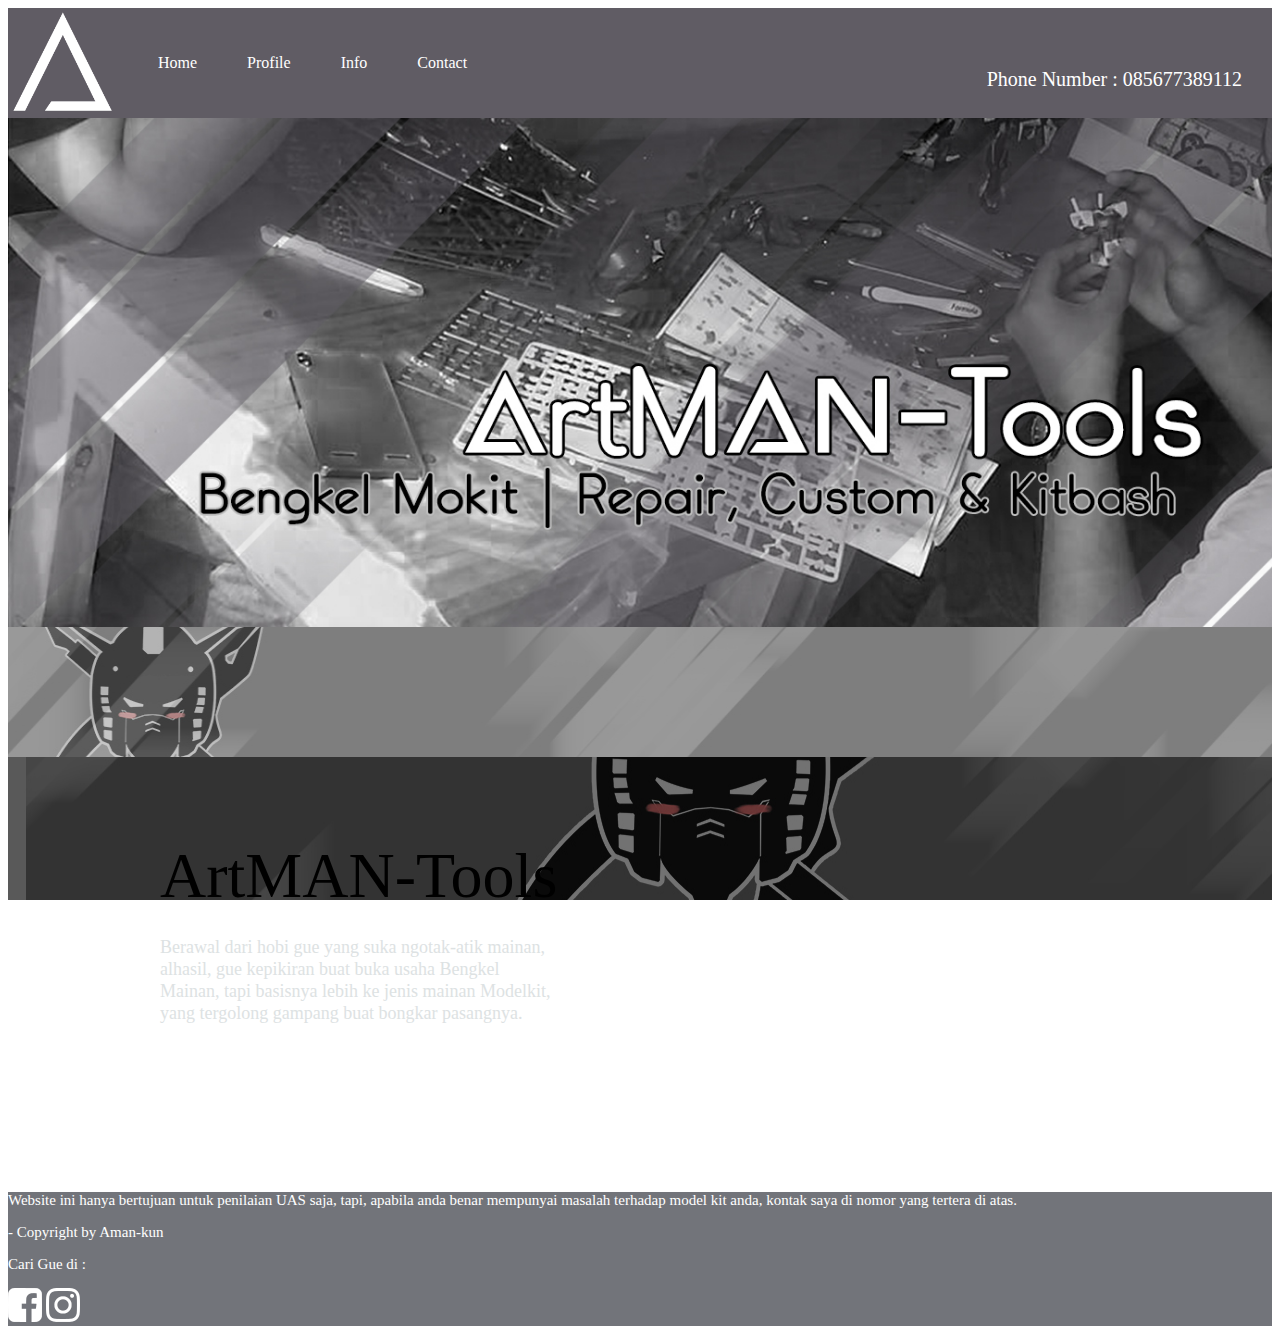
<file: index.html>
<!doctype html>
<html>
  <head>
    <title>Home</title>
    <link rel="stylesheet" type="text/css" href="style.css">
  </head>
  
  <body>
    <div id="menu">
      
        <a href="index.html"><img src="img/logico.png" alt="logo" id="logo" /></a>
       
        
        <ul id="isi-menu">
         
          <li>
            <a href="index.html">Home</a>
          </li>
          
          <li>
            <a href="profile.html">Profile</a>
          </li>
          
          <li>
            <a href="info.html">Info</a>
          </li>
          
          <li>
            <a href="contact.html">Contact</a>
          </li>
        </ul>
        <p id="kontak-hp">
            Phone Number : 085677389112
        </p>
    </div>
    <div id="slide">
        <img alt+"slide" 
             src="img/slide00.jpg"
              />
    </div>
    
    
    <div id="dipercaya">
      <p>
         <!--dipercaya Dipercaya Oleh :-->
          <div id="grid">
          <img alt="Space" src="img/grid.jpg">
          </div>
      </p>
    </div>
    
    <!-- Pembeda -->
    <div id= "Art">
      <div id= "bungkus-Art">
        <h2>
          <div id="judul-Art">
            ArtMAN-Tools
          </div>
        </h2>
          <p>
             Berawal dari hobi gue yang suka ngotak-atik mainan, alhasil, gue kepikiran buat buka usaha Bengkel Mainan, tapi basisnya lebih ke jenis mainan Modelkit, yang tergolong gampang buat bongkar pasangnya.
      </div>
    </div>
    

 
<div id= "footer">
   Website ini hanya bertujuan untuk penilaian UAS saja, tapi, apabila anda benar mempunyai masalah terhadap model kit anda, kontak saya di nomor yang tertera di atas.
   <p>
     - Copyright by Aman-kun
  </p>
					<p>Cari Gue di :</p>
						<img id="facebook" alt="medsos facebook" src="img/facebook.png" />
						<img id="instagram" alt="medsos instagram" src="img/instagram.png" />
		
</div>
      

</div>
    
  </body>
</html>
</file>
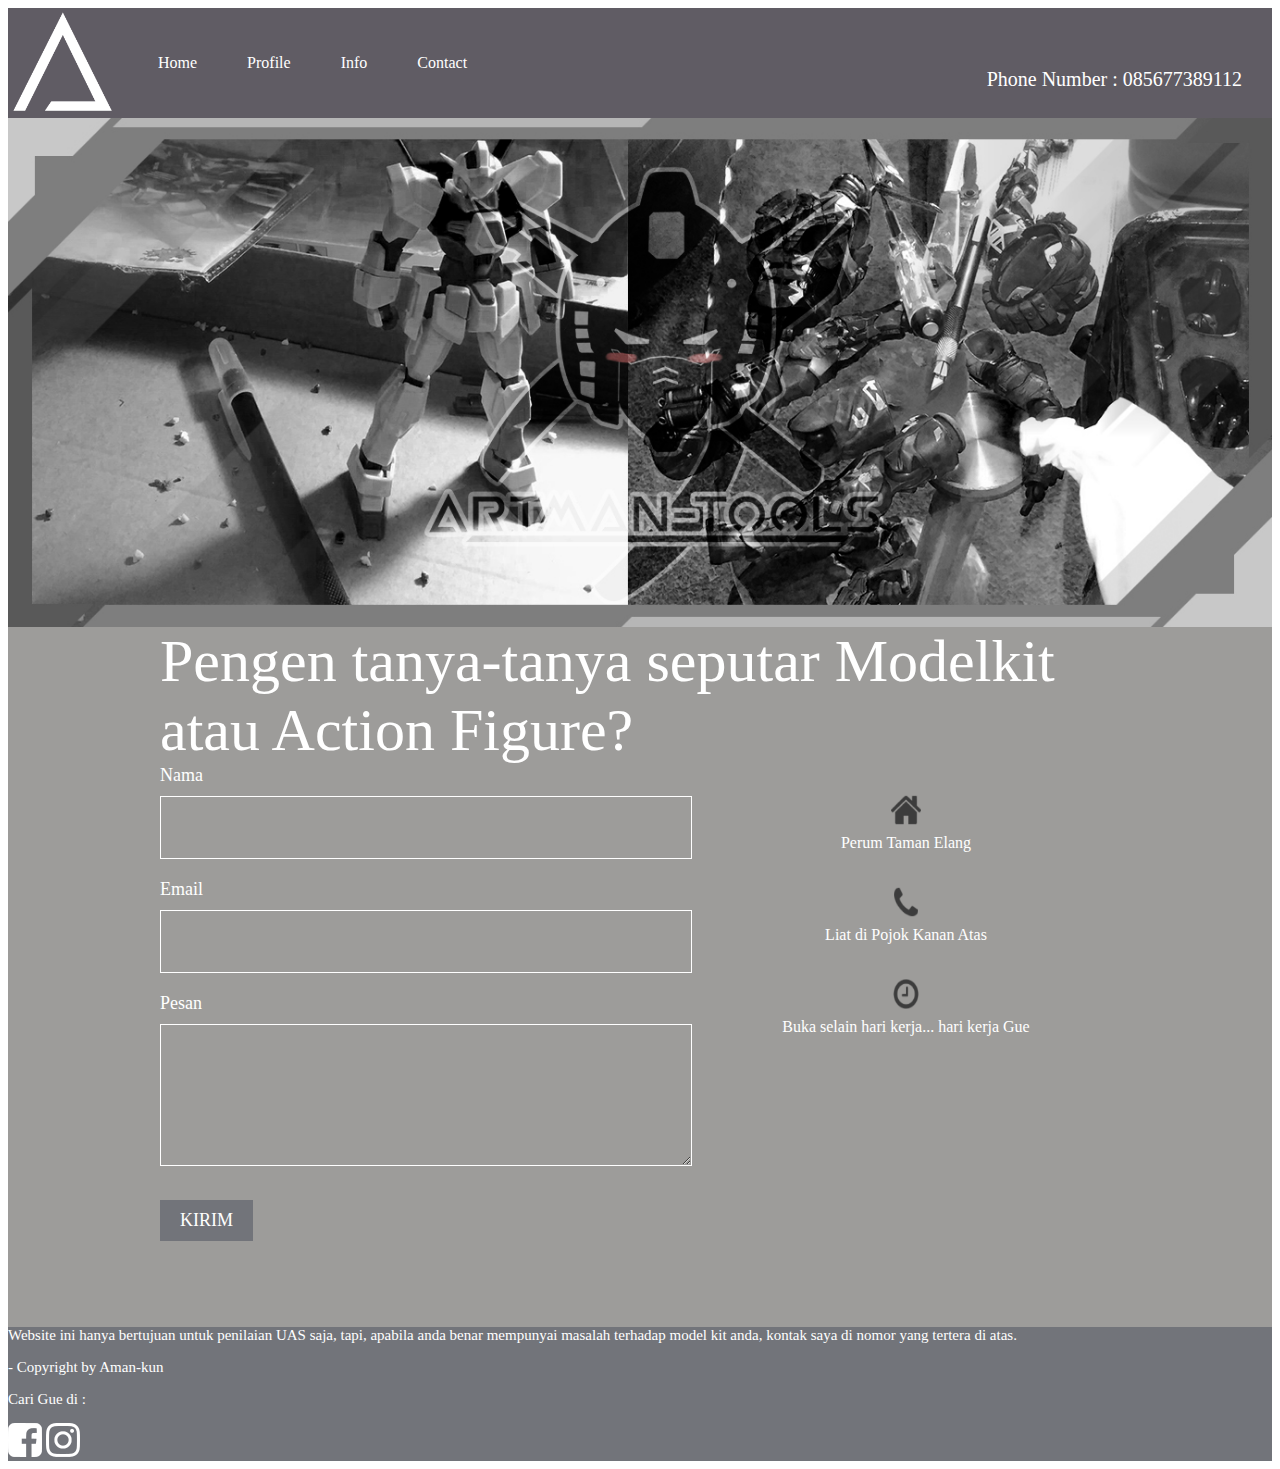
<file: contact.html>
<!doctype html>
<html>
  <head>
    <title>Contact Us</title>
    <link rel="stylesheet" type="text/css" href="style.css">
  </head>
  
  <body>
    <div id="menu">
       <a href="index.html"><img src="img/logico.png" alt="logo" id="logo" /></a>
        <ul id="isi-menu">
         
          <li>
            <a href="index.html">Home</a>
          </li>
          
          <li>
            <a href="profile.html">Profile</a>
          </li>
          
          <li>
            <a href="info.html">Info</a>
          </li>
          
          <li>
            <a href="contact.html">Contact</a>
          </li>
        </ul>
        <p id="kontak-hp">
            Phone Number : 085677389112
        </p>
    </div>
    <div id="slide">
        <img alt+"slide" 
             src="img/slide2.jpg"
              />
    </div>
    
  <div id="isi">
		
			<div id="contact">
				<div id="bungkus-contact">
					<span class="judul">Pengen tanya-tanya seputar Modelkit atau Action Figure?</span></h2>

					<div id="form">
						<form action="#" method="post">
							<label for="form_nama">Nama</label>
							<input type="text" name="nama" id="form_nama" /> <br />

							<label for="form_email">Email</label>
							<input type="text" name="email" id="form_email" /> <br />

							<label for="form_pesan" id="pesan">Pesan</label>
							<textarea name="pesan" id="form_pesan"></textarea> <br />

							<input type="submit" name="kirim" value="KIRIM" id="form_kirim" class="tombol" />
						</form>
					</div>

					<div id="address">
						<img alt="home icon" src="img/home-icon.png" id="home" />
						<p>Perum Taman Elang</p>
						<img alt="phone icon" src="img/phone-icon.png" id="phone"/>
						<p>Liat di Pojok Kanan Atas</p>
						<img alt="phone icon" src="img/clock-icon.png" id="clock"/>
						<p>Buka selain hari kerja... hari kerja Gue</p>
					</div>
				</div>
			</div>
  
  
 
<div id= "footer">
       Website ini hanya bertujuan untuk penilaian UAS saja, tapi, apabila anda benar mempunyai masalah terhadap model kit anda, kontak saya di nomor yang tertera di atas.
   <p>
     - Copyright by Aman-kun
  </p>
	<p>Cari Gue di :</p>
						<img id="facebook" alt="medsos facebook" src="img/facebook.png" />
						<img id="instagram" alt="medsos instagram" src="img/instagram.png" />
		
</div>
    
  </body>
</html>
</file>
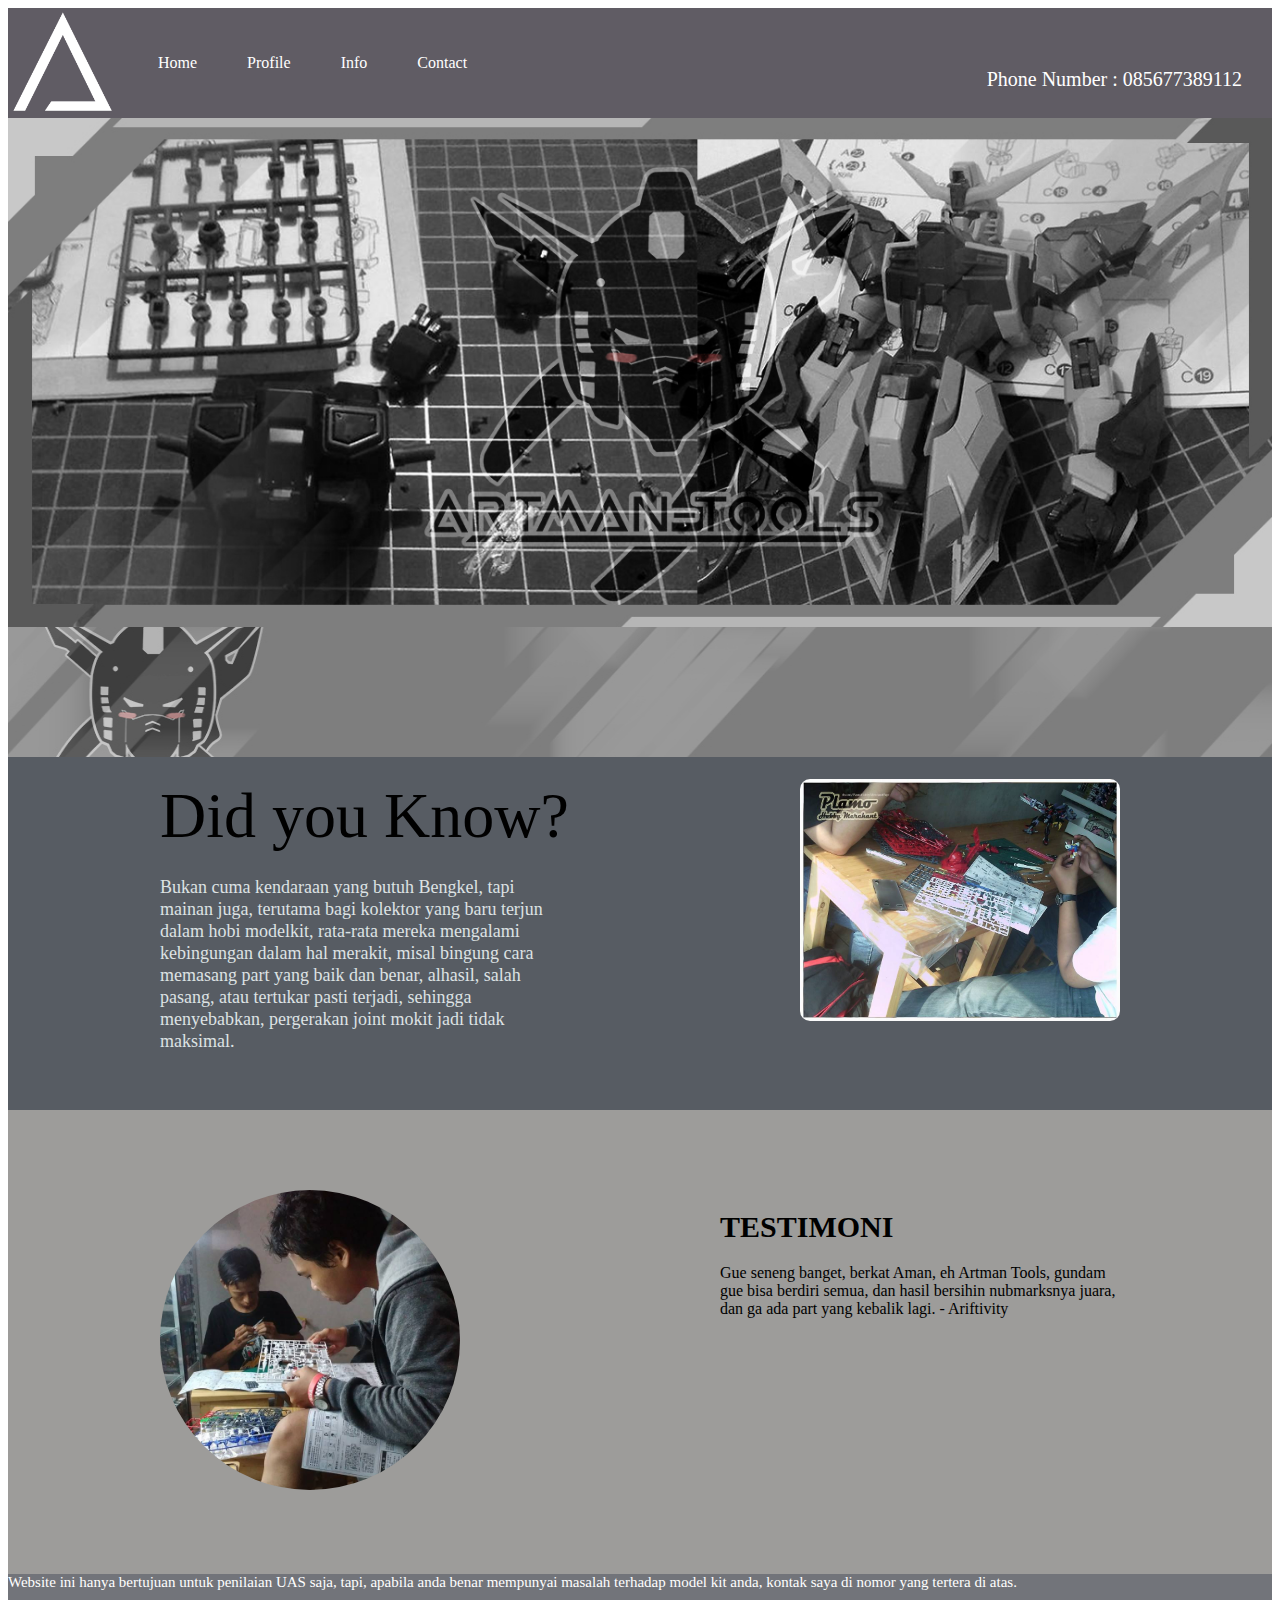
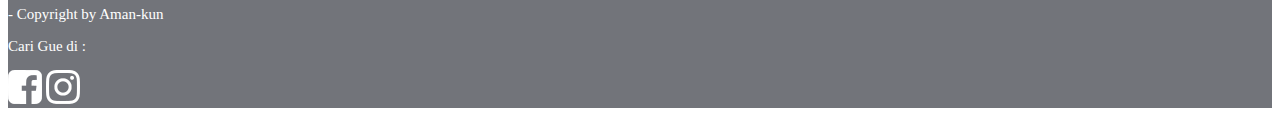
<file: info.html>
<!doctype html>
<html>
  <head>
    <title>Info</title>
    <link rel="stylesheet" type="text/css" href="style.css">
  </head>
  
  <body>
    <div id="menu">
        <a href="index.html"><img src="img/logico.png" alt="logo" id="logo" /></a>
        
        <ul id="isi-menu">
         
          <li>
            <a href="index.html">Home</a>
          </li>
          
          <li>
            <a href="profile.html">Profile</a>
          </li>
          
          <li>
            <a href="info.html">Info</a>
          </li>
          
          <li>
            <a href="contact.html">Contact</a>
          </li>
        </ul>
        <p id="kontak-hp">
            Phone Number : 085677389112
        </p>
    </div>
    <div id="slide">
        <img alt+"slide" 
             src="img/slide1.jpg"
              />
    </div>
    
    
    <div id="dipercaya">
      <p>
         <!--dipercaya Dipercaya Oleh :-->
          <div id="grid">
          <img alt="Space" src="img/grid.jpg">
          </div>
      </p>
    </div>
    
    <!-- Pembeda -->
    <div id= "pembeda">
      <div id= "bungkus-pembeda">
        <img alt=""src="img/build2.jpg" />
        <h2>
          <!--<div id="subjudul-pembeda">
            Yang Membuat DMBA
          </div>-->
          
          <div id="judul-pembeda">
            Did you Know?
          </div>
        </h2>
          <p>
             Bukan cuma kendaraan yang butuh Bengkel, tapi mainan juga, terutama bagi kolektor yang baru terjun dalam hobi modelkit, rata-rata mereka mengalami kebingungan dalam hal merakit, misal bingung cara memasang part yang baik dan benar, alhasil, salah pasang, atau tertukar pasti terjadi, sehingga menyebabkan, pergerakan joint mokit jadi tidak maksimal.
          </p>
      </div>
    </div>
    
  <!-- testimoni -->
  <div id= "testimoni">
    <div id= "bungkus-testimoni">
      <img alt=""src="img/arif.jpg" />
      <div id= "isi-testimoni">
      <h2>
        <!--<div id= "subjudul-testimoni">
            Kami Di Mata Klien
        </div>-->
        <div id= "judul-testimoni">
            TESTIMONI
        </div>
       </h2>
       <p>
          Gue seneng banget, berkat Aman, eh Artman Tools, gundam gue bisa berdiri semua, dan hasil bersihin nubmarksnya juara, dan ga ada part yang kebalik lagi. - Ariftivity 
       
       </p>
      </div> 
    </div>
  </div>
 
<div id= "footer">
       Website ini hanya bertujuan untuk penilaian UAS saja, tapi, apabila anda benar mempunyai masalah terhadap model kit anda, kontak saya di nomor yang tertera di atas.
   <p>
     - Copyright by Aman-kun
  </p>
	<p>Cari Gue di :</p>
						<img id="facebook" alt="medsos facebook" src="img/facebook.png" />
						<img id="instagram" alt="medsos instagram" src="img/instagram.png" />
		
</div>
    
  </body>
</html>
</file>
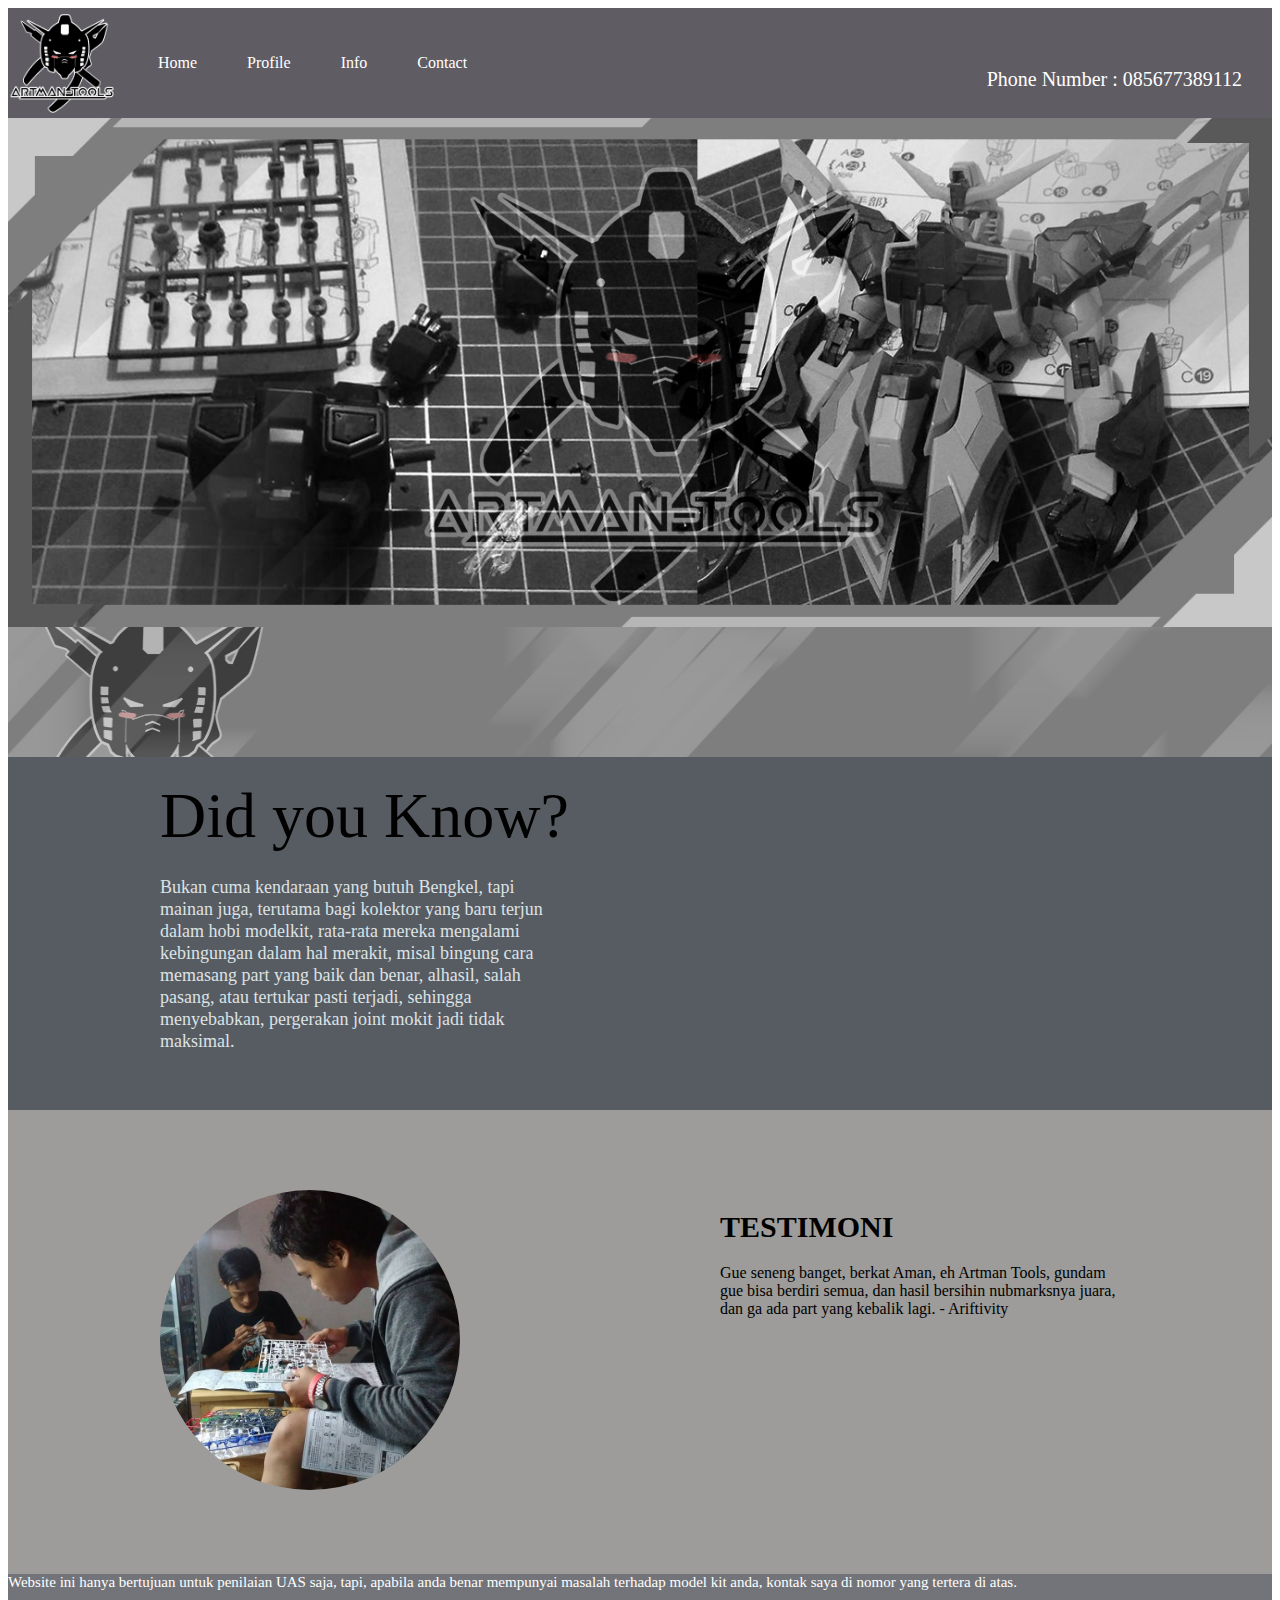
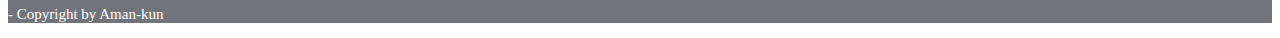
<file: portofolio.html>
<!doctype html>
<html>
  <head>
    <title>Portofolio</title>
    <link rel="stylesheet" type="text/css" href="style.css">
  </head>
  
  <body>
    <div id="menu">
        <a href="index.html"><img src="img/log.png" alt="logo" id="logo" /></a>
        
        <ul id="isi-menu">
         
          <li>
            <a href="index.html">Home</a>
          </li>
          
          <li>
            <a href="profile.html">Profile</a>
          </li>
          
          <li>
            <a href="portofolio.html">Info</a>
          </li>
          
          <li>
            <a href="contact.html">Contact</a>
          </li>
        </ul>
        <p id="kontak-hp">
            Phone Number : 085677389112
        </p>
    </div>
    <div id="slide">
        <img alt+"slide" 
             src="img/slide1.jpg"
              />
    </div>
    
    
    <div id="dipercaya">
      <p>
         <!--dipercaya Dipercaya Oleh :-->
          <div id="grid">
          <img alt="Space" src="img/grid.jpg">
          </div>
      </p>
    </div>
    
    <!-- Pembeda -->
    <div id= "pembeda">
      <div id= "bungkus-pembeda">
        <h2>
          <!--<div id="subjudul-pembeda">
            Yang Membuat DMBA
          </div>-->
          
          <div id="judul-pembeda">
            Did you Know?
          </div>
        </h2>
          <p>
             Bukan cuma kendaraan yang butuh Bengkel, tapi mainan juga, terutama bagi kolektor yang baru terjun dalam hobi modelkit, rata-rata mereka mengalami kebingungan dalam hal merakit, misal bingung cara memasang part yang baik dan benar, alhasil, salah pasang, atau tertukar pasti terjadi, sehingga menyebabkan, pergerakan joint mokit jadi tidak maksimal.
          </p>
      </div>
    </div>
    
  <!-- testimoni -->
  <div id= "testimoni">
    <div id= "bungkus-testimoni">
      <img alt=""src="img/arif.jpg" />
      <div id= "isi-testimoni">
      <h2>
        <!--<div id= "subjudul-testimoni">
            Kami Di Mata Klien
        </div>-->
        <div id= "judul-testimoni">
            TESTIMONI
        </div>
       </h2>
       <p>
          Gue seneng banget, berkat Aman, eh Artman Tools, gundam gue bisa berdiri semua, dan hasil bersihin nubmarksnya juara, dan ga ada part yang kebalik lagi. - Ariftivity 
       
       </p>
      </div> 
    </div>
  </div>
 
<div id= "footer">
       Website ini hanya bertujuan untuk penilaian UAS saja, tapi, apabila anda benar mempunyai masalah terhadap model kit anda, kontak saya di nomor yang tertera di atas.
   <p>
     - Copyright by Aman-kun
  </p>

</div>
    
  </body>
</html>
</file>
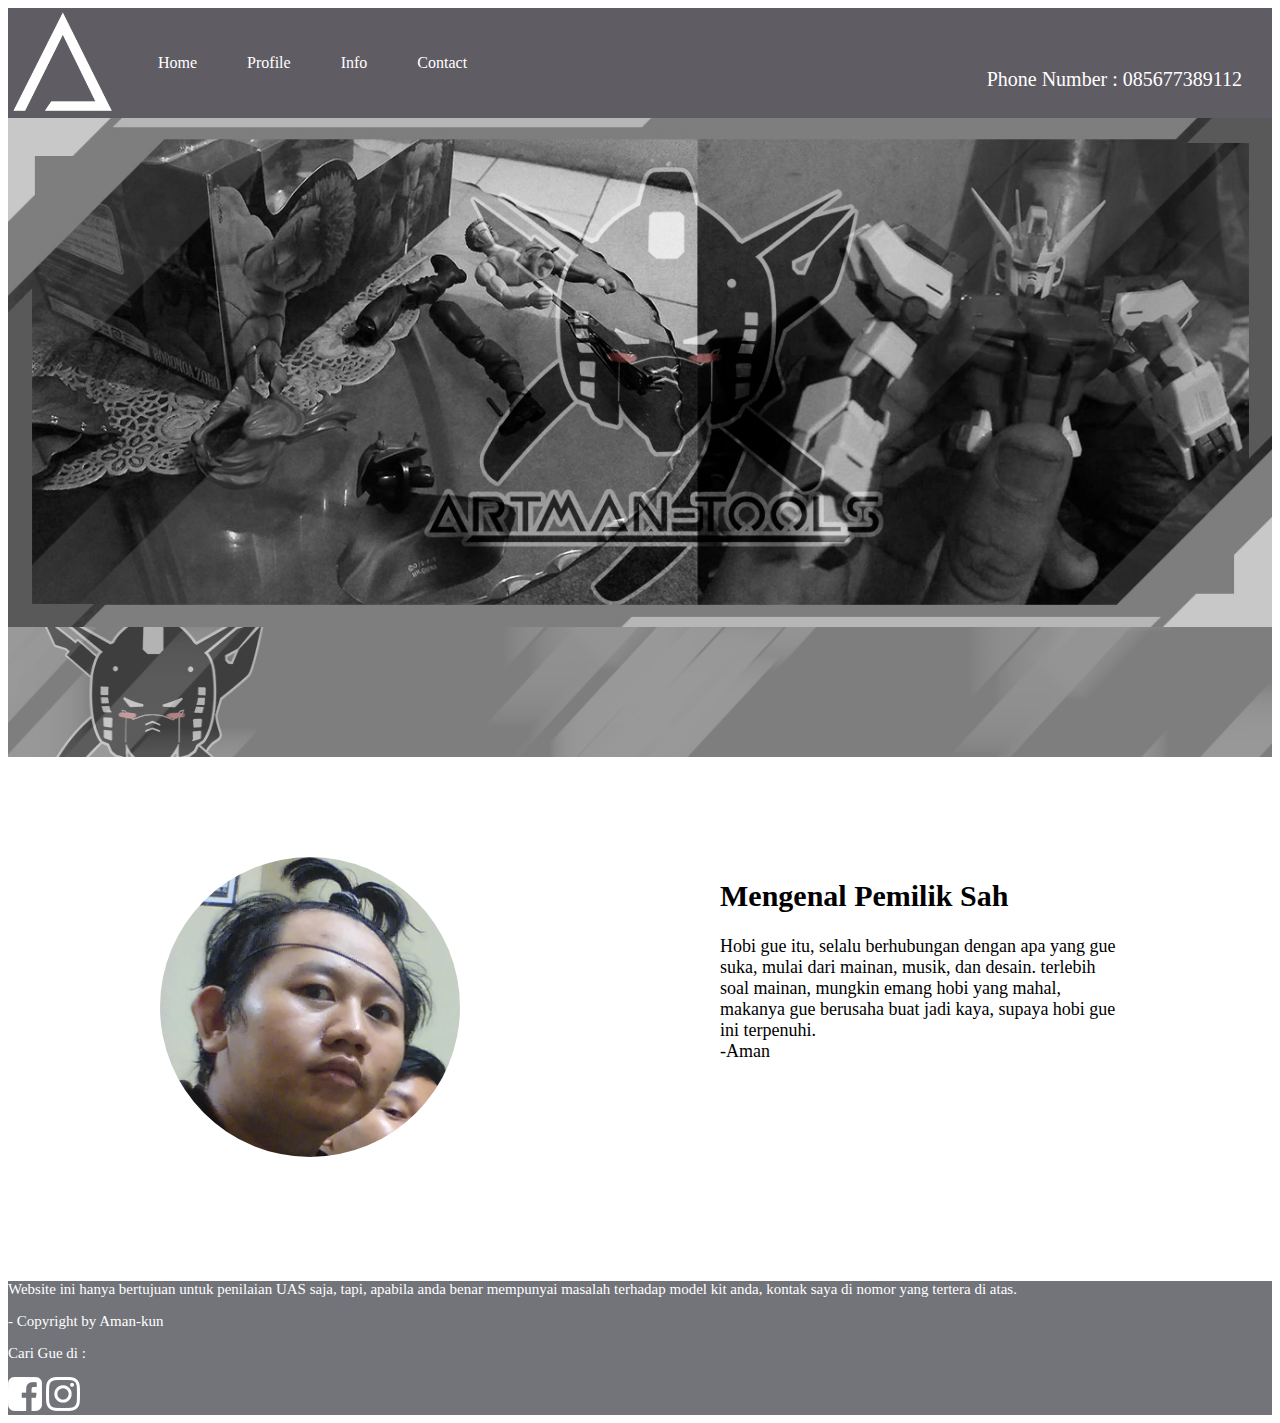
<file: profile.html>
<!doctype html>
<html>
  <head>
    <title>Profile</title>
    <link rel="stylesheet" type="text/css" href="style.css">
  </head>
  
  <body>
    <div id="menu">
       <a href="index.html"><img src="img/logico.png" alt="logo" id="logo" /></a>
        <ul id="isi-menu">
         
          <li>
            <a href="index.html">Home</a>
          </li>
          
          <li>
            <a href="profile.html">Profile</a>
          </li>
          
          <li>
            <a href="info.html">Info</a>
          </li>
          
          <li>
            <a href="contact.html">Contact</a>
          </li>
        </ul>
        <p id="kontak-hp">
            Phone Number : 085677389112
        </p>
    </div>
    <div id="slide">
        <img alt+"slide" 
             src="img/slide3.jpg"
              />
    </div>
    
    
    <div id="dipercaya">
      <p>
         <!--dipercaya Dipercaya Oleh :-->
          <div id="grid">
          <img alt="Space" src="img/grid.jpg">
          </div>
      </p>
    </div>
    
    
  <!-- testimoni -->
  <div id= "riwayat">
    <div id= "bungkus-riwayat">
      <img alt=""src="img/horor.jpg" />
      <div id= "isi-riwayat">
      <h2>
        <!--<div id= "subjudul-testimoni">
            Kami Di Mata Klien
        </div>-->
        <div id= "judul-riwayat">
           Mengenal Pemilik Sah
        </div>
       </h2>
       <p>
          Hobi gue itu, selalu berhubungan dengan apa yang gue suka, mulai dari mainan, musik, dan desain. terlebih soal mainan, mungkin emang hobi yang mahal, makanya gue berusaha buat jadi kaya, supaya hobi gue ini terpenuhi.<br/> -Aman
       </p>
      </div> 
    </div>
  </div>
 
<div id= "footer">
       Website ini hanya bertujuan untuk penilaian UAS saja, tapi, apabila anda benar mempunyai masalah terhadap model kit anda, kontak saya di nomor yang tertera di atas.
   <p>
     - Copyright by Aman-kun
  </p>
	<p>Cari Gue di :</p>
						<img id="facebook" alt="medsos facebook" src="img/facebook.png" />
						<img id="instagram" alt="medsos instagram" src="img/instagram.png" />
		
</div>
    
  </body>
</html>
</file>
<file: style.css>
#menu{
  width: 100%;
  height: 110px;
  background-color: #605c64;
  margin-left: auto;
  margin-right: auto;
}

#isi-menu{
  width: 600px;
  float: left;
  background-color: #605c64;
  padding-top: 30px;
}

#logo{
  float: left;
  height: 110px;
  width: auto;
  
}


#isi-menu li{
  list-style: none;
  float: left;
  margin-right: 50px;
}

#isi-menu a{
  color: #ffffff;
  text-decoration: none;
  font-family: 'Cennerik';
}
#kontak-hp{
  color: #ffffff;
  font-size: 20px;
  //padding-top: 60px;
  float: right;
  margin-top: 60px;
  margin-right: 30px;
  text-decoration: none;
  font-family: 'Cennerik';
}

#slide img{
  width: 100%;
  height: auto;
  display: block;
  
}
#dipercaya{
  width: 100%;
  height: 110px;
  background-color: #605c64;
  text-align: center;
}
#dipercaya img {
  width: 100%;
  height: 130px;
  padding-bottom: 30px;
}

#dipercaya p{
  margin: 0;
  color: #ffffff;
  font-size: 20px;
  font-family: 'Cennerik';
 }
 #dipercaya img{
  vertical-align: middle;
 }
 #pembeda{
  padding-top: 40px;
  padding-bottom: 40px;
  background-color: #575c63;
  color: #dde2e3;
  font-family: 'Cennerik';
  font-size: 18px; 
}

#pembeda img{
  float: right;
  width: 320px;
  height: 242px;
  border-radius: 10px;
}

#judul-pembeda{
  color: #000000;
  font-size: 64px;
  font-family: 'Cennerik';
  font-weight: 400;
  margin-top: -20px;
 }
 
#subjudul-pembeda{
  font-family: 'Cennerik';

}

#bungkus-pembeda{
  width: 960px;
  margin-left: auto;
  margin-right: auto;
}

#bungkus-pembeda p{
  width: 400px;
  line-height: 22px;
} 
  
#testimoni{
  padding-top: 80px;
  padding-bottom: 80px;
  background-color: #9d9c9a;
}

#testimoni img{
  width: 300px;
  height: 300px;
  border-radius: 150px;
}

#bungkus-testimoni{
  width: 960px;
  margin-left: auto;
  margin-right: auto;


}

#judul-testimoni{
  font-family: 'Cennerik';
  font-size: 30px;
  color: #000000;
 }

#isi-testimoni{
  float: right;
  width: 400px;
  font-family: 'Cennerik';
  color: #000000;
}


#contact {
	background-color: #9d9c9a;
}

#bungkus-contact {
	width: 960px;
	height: 700px;
	margin-left: auto;
	margin-right: auto;
	
}

.judul {
	font-family: 'Cennerik';
	color: #ffffff;
	font-size: 60px;
	font-weight: normal; 
}

#form {
	width: auto;
	height: auto;
  float: left;

}

#address {

	margin-left: 40px;
	margin-top: 30px;
	text-align: center;
}

#home {
  width: 30px;
  height: 30px;
}

#phone {
  width: 30px;
  height: 30px;
}

#clock {
  width: 30px;
  height: 30px;
}

#address p {
	color: #ffffff;
	font-family:'Cennerik';
	margin-top: 5px;
	margin-bottom: 35px;
}

/*Form*/
label {
	margin-bottom: 10px;
	cursor: pointer;
	font-family: 'Cennerik';
	color: #ffffff;
	font-size: 18px;
	display: block;
}

input,
textarea {
	padding: 20px 15px;
	border: none;
	border: 1px solid #ffffff;
	color: #72747a;
	margin-bottom: 20px;
	font-size: 18px;
	background-color: transparent;
}

#form_nama {
	width: 500px;
}

#form_email {
	width: 500px;
}

#form_pesan {
	width: 500px;
	height: 100px;
}

#form_kirim {
	cursor: pointer;
}

.tombol {
	background-color: #72747a;
	color: #fff;
	font-family: 'Cennerik';
	padding-top: 10px;
	padding-bottom: 10px;
	padding-left: 20px;
	padding-right: 20px;
	text-align: center;
	margin-top: 10px;
	font-size: 18px;
	transition: all .5s ease;
	border: none;
}

.tombol:hover {
	background-color: #2e3436;
	transition: all .3s ease;
}

#footer{
  font-family: 'Cennerik';
  font-size: 15px;
  color: #ffffff; 
  background-color: #72747a;
}

#footer p{
  font-family: 'Cennerik';
  font-size: 15px;
  color: #ffffff; 
}

#riwayat{
  padding-top: 120px;
  padding-bottom: 120px;
  background-color: #ffffff;
}

#riwayat img{
  width: 300px;
  height: 300px;
  border-radius: 150px;
}

#bungkus-riwayat{
  width: 960px;
  margin-left: auto;
  margin-right: auto;


}

#judul-riwayat{
  font-family: 'Cennerik';
  font-size: 30px;
  color: #000000;
 }

#isi-riwayat{
  float: right;
  width: 400px;
  font-family: 'Cennerik';
  font-size: 18px;
  color: #000000;
}

#Art{
  padding-top: 100px;
  padding-bottom: 150px;
  background-image: url('img/slider.jpg');
  color: #dde2e3;
  font-family: 'Cennerik';
  font-size: 18px;
  background-attachment: fixed; 
}

#judul-Art{
  color: #000000;
  font-size: 64px;
  font-family: 'Cennerik';
  font-weight: 400;
  margin-top: -20px;
 }
 
#subjudul-Art{
  font-family: 'Cennerik';

}

#bungkus-Art{
  width: 960px;
  margin-left: auto;
  margin-right: auto;
}

#bungkus-Art p{
  width: 400px;
  line-height: 22px;
}
</file>
